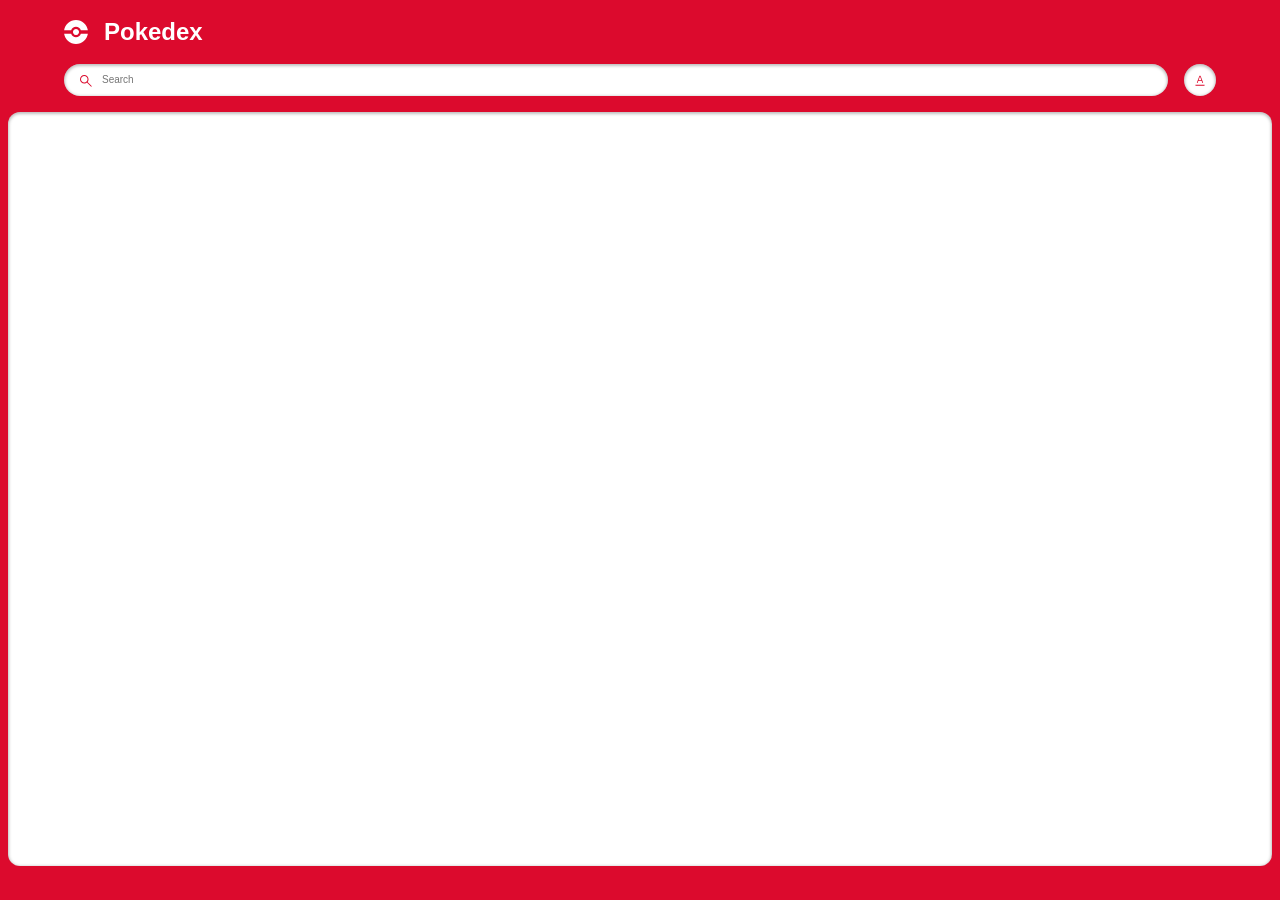
<file: index.html>
<!DOCTYPE html>
<html lang="en">

<head>
    <meta charset="UTF-8">
    <meta name="viewport" content="width=device-width, initial-scale=1.0">
    <title>Document</title>
    <script src="./pokemon.js" defer></script>
    <script src="./search.js" defer></script>
    <link rel="stylesheet" href="./style.css">
</head>

<body>

    <main class="main">
        <header class="header home">

            <div class="container">
                <div class="logo-wrapper">
                    <img src="./assets/pokeball.svg" alt="pokeball">
                    <h1>Pokedex</h1>
                </div>
                <div class="search-wrapper">
                    <div class="search-wrap">
                        <img src="./assets/search.svg" alt="search icon" class="search-icon">
                        <input type="text" placeholder="Search" id="search-input" class="search-input body3-fonts">
                        <img src="./assets/cross.svg" alt="cross icon" id="search-close-icon" class="search-close-icon">
                    </div>
                    <div class="sort-wrapper">
                        <div class="sort-wrap">
                            <img src="./assets/sorting.svg" alt="sorting" id="sort-icon" class="sort-icon">
                        </div>
                        <div class="filter-wrapper">
                            <p class="body2-fonts">Sort by:</p>
                            <div class="filter-wrap">
                                <div>
                                    <input type="radio" value="number" name="filters" id="number" checked>
                                    <label for="number" class="body3-fonts">Number</label>
                                </div>
                                <div>
                                    <input type="radio" value="name" name="filters" id="name">
                                    <label for="name" class="body3-fonts">Name</label>
                                </div>
                                <div>
                                    <input type="checkbox" value="favorites" name="filters" id="favorites">
                                    <label for="favorites" class="body3-fonts">Favorites</label>
                                </div>
                            </div>
                        </div>
                    </div>
                </div>
            </div>

        </header>

        <section class="pokemon-list">
            <div class="container">
                <div class="list-wrapper">

                </div>
            </div>
            <div id="not-found-message"> Pokemon not found</div>
        </section>
    </main>

</body>

</html>
</file>
<file: style.css>
:root {
  --identity-primary: #dc0a2d;

  --grayscale-dark: #212121;
  --grayscale-medium: #666666;
  --grayscale-light: #e0e0e0;
  --grayscale-background: #efefef;
  --grayscale-white: #ffffff;

  --headline-font-size: 24px;
  --body1-font-size: 14px;
  --body2-font-size: 12px;
  --body3-font-size: 10px;
  --subtitle1-font-size: 14px;
  --subtitle2-font-size: 12px;
  --subtitle3-font-size: 10px;
  --caption-font-size: 8px;

  --headline-line-height: 32px;
  --common-line-height: 16px;
  --caption-line-height: 12px;

  --font-weight-regular: 400;
  --font-weight-bold: 700;

  --drop-shadow: 0px 1px 3px 1px rgba(0, 0, 0, 0.2);
  --drop-shadow-hover: 0px 3px 12px 3px rgba(0, 0, 0, 0.2);
  --drop-shadow-inner: 0px 1px 3px 1px rgba(0, 0, 0, 0.25) inset;
}

h2,
h3,
h4,
.body1-fonts,
.body2-fonts,
.body3-fonts {
  line-height: var(--common-line-height);
}

h1 {
  font-size: var(--headline-font-size);
  line-height: var(--headline-line-height);
}

h2 {
  font-size: var(--subtitle1-font-size);
}

h3 {
  font-size: var(--subtitle2-font-size);
}

h4 {
  font-size: var(--subtitle3-font-size);
}

.body1-fonts {
  font-size: var(--body1-font-size);
}

.body2-fonts {
  font-size: var(--body2-font-size);
}

.body3-fonts {
  font-size: var(--body3-font-size);
}

.caption-fonts {
  font-size: var(--caption-font-size);
  line-height: var(--caption-line-height);
}

input:focus-visible {
  outline: 0;
}

.featured-img a.arrow.hidden {
  display: none;
}

body {
  margin: 0;
  height: 100vh;
  width: 100vw;
  box-sizing: border-box;
  font-family: "Poppins", sans-serif;
}

.main {
  margin: 0;
  padding: 0;
  background-color: var(--identity-primary);
  height: 100vh;
  width: 100vw;
  display: flex;
  flex-direction: column;
  align-items: center;
  gap: 1rem;
}

.header.home {
  width: 90%;
}

.container {
  width: 100%;
  margin: 0;
}

.logo-wrapper {
  display: flex;
  align-items: center;
}

.logo-wrapper > h1 {
  color: var(--grayscale-white);
}

.logo-wrapper > img {
  margin-right: 16px;
}

.search-wrapper,
.search-wrap {
  display: flex;
  align-items: center;
  width: 100%;
  gap: 16px;
}

.search-wrap {
  position: relative;
  background-color: var(--grayscale-white);
  border-radius: 16px;
  box-shadow: var(--drop-shadow-inner);
  height: 32px;
  gap: 8px;
}

.search-icon {
  margin-left: 16px;
}

.search-wrap svg path {
  fill: var(--identity-primary);
}

.search-wrap > input {
  width: 60%;
  border: none;
}

.sort-wrapper {
  position: relative;
}

.sort-wrap {
  background-color: var(--grayscale-white);
  border-radius: 100%;
  min-width: 2rem;
  min-height: 2rem;
  box-shadow: var(--drop-shadow-inner);
  display: flex;
  align-items: center;
  justify-content: center;
  position: relative;
}

.search-close-icon {
  position: absolute;
  right: 1rem;
  display: none;
  cursor: pointer;
}

.search-close-icon-visible {
  display: block;
}

.filter-wrapper {
  position: absolute;
  background: var(--identity-primary);
  border: 4px solid var(--identity-primary);
  border-top: 0;
  border-radius: 12px;
  padding: 0px 4px 4px 4px;
  right: 0px;
  box-shadow: var(--drop-shadow-hover);
  min-width: 113px;
  top: 40px;
  display: none;
  z-index: 5000;
}

.filter-wrapper-open {
  display: block;
}

.filter-wrapper-overlay .main::before {
  background-color: rgba(0, 0, 0, 0.4);
  width: 100%;
  height: 100%;
  position: absolute;
  left: 0;
  right: 0;
  top: 0;
  bottom: 0;
  z-index: 2;
}

.filter-wrapper > .body2-fonts {
  color: var(--grayscale-white);
  font-weight: var(--font-weight-bold);
  padding: 16px 20px;
}

.filter-wrap {
  background-color: var(--grayscale-white);
  box-shadow: var(--drop-shadow-inner);
  padding: 16px 20px;
  border-radius: 8px;
}

.filter-wrap > div {
  display: flex;
  align-items: center;
  gap: 8px;
  margin-bottom: 16px;
}

.filter-wrap > div:last-child {
  margin-bottom: 0px;
}

.filter-wrap input {
  accent-color: var(--identity-primary);
}

.pokemon-list {
  background-color: var(--grayscale-white);
  box-shadow: var(--drop-shadow-inner);
  border-radius: 0.75rem;
  min-height: calc(85.5% - 1rem);
  width: calc(100% - 1rem);
  max-height: 100px;
  overflow-y: auto;
}

.list-wrapper {
  margin: 1rem 0;
  display: flex;
  align-items: center;
  justify-content: center;
  flex-wrap: wrap;
  gap: 0.75rem;
}

.list-item {
  position: relative;
  border-radius: 8px;
  box-shadow: var(--drop-shadow);
  background-color: var(--grayscale-white);
  width: 8.85rem;
  height: 8.85rem;
  text-align: center;
  text-decoration: none;
  cursor: pointer;
}

.list-item .number-wrap {
  min-height: 16px;
  text-align: right;
  padding: 0 8px;
  color: var(--grayscale-medium);
}

.list-item .name-wrap {
  border-radius: 7px;
  background-color: var(--grayscale-background);
  padding: 24px 8px 4px 8px;
  color: var(--grayscale-dark);
  margin-top: -18px;
}

.list-item .img-wrap {
  width: 72px;
  height: 72px;
  margin: auto;
}

.list-item .img-wrap img {
  width: 100%;
  height: 100%;
}

/* detail page */

.detail-main .header {
  padding: 20px 20px 24px 20px;
  position: relative;
  z-index: 2;
}

.detail-main .header-wrapper {
  display: flex;
  align-items: center;
  justify-content: space-between;
  column-gap: 15px;
}

.detail-main .header-wrap {
  display: flex;
  align-items: center;
  column-gap: 8px;
}

.detail-main .back-btn-wrap {
  max-height: 32px;
}

.detail-main .back-btn-wrap path,
.detail-main .header-wrapper p,
.detail-main .header-wrapper h1 {
  fill: var(--grayscale-white);
  color: var(--grayscale-white);
}

.detail-main .pokemon-id-wrap p {
  font-weight: var(--font-weight-bold);
}

.detail-img-wrapper {
  width: 200px;
  height: 200px;
  margin: auto;
  position: relative;
  z-index: 3;
}

.detail-img-wrapper img {
  width: 100%;
  height: 100%;
}

.detail-card-detail-wrapper {
  border-radius: 8px;
  background-color: var(--grayscale-white);
  box-shadow: var(--drop-shadow-inner);
  padding: 56px 20px 20px 20px;
  margin-top: -50px;
  display: flex;
  flex-direction: column;
  position: relative;
  z-index: 2;
}

.power-wrapper {
  display: flex;
  justify-content: center;
  align-items: center;
  flex-wrap: wrap;
  gap: 16px;
}

.power-wrapper > p {
  border-radius: 10px;
  padding: 2px 8px;
  font-weight: var(--font-weight-bold);
  color: var(--grayscale-white);
  text-transform: capitalize;
  background-color: #74cb48;
}

.pokemon-detail.move p {
  text-transform: capitalize;
  word-break: break-all;
}

.list-item .name-wrap p {
  text-transform: capitalize;
}

.detail-card-detail-wrapper .about-text {
  font-weight: var(--font-weight-bold);
  text-align: center;
}

.pokemon-detail-wrapper {
  display: flex;
  align-items: flex-end;
}

.pokemon-detail-wrapper .pokemon-detail-wrap {
  flex: 1;
  text-align: center;
  position: relative;
}

.pokemon-detail-wrap:before {
  content: "";
  background-color: var(--grayscale-light);
  width: 1px;
  height: 100%;
  position: absolute;
  right: 0;
  top: 0;
  bottom: 0;
  margin: auto;
}

.pokemon-detail-wrap:last-child::before {
  display: none;
}

.pokemon-detail {
  display: flex;
  justify-content: center;
  align-items: center;
  padding: 8px 20px;
  gap: 8px;
}

.pokemon-detail-wrapper {
  min-height: 76px;
}

.pokemon-detail.move {
  flex-direction: column;
  gap: 0;
  align-items: center;
  padding: 8px 5px;
}

.pokemon-detail-wrap > .caption-fonts {
  color: var(--grayscale-medium);
}

.pokemon-detail-wrap .straighten {
  transform: rotate(90deg);
}

.detail-card-detail-wrapper .pokemon-description {
  color: var(--grayscale-dark);
  text-align: center;
}

.stats-wrap {
  display: flex;
  align-items: center;
}

.stats-wrap p {
  color: var(--grayscale-dark);
  margin-right: 8px;
  min-width: 19px;
}

.stats-wrap p.stats {
  text-align: right;
  padding-right: 8px;
  min-width: 35px;
  border-right: 1px solid var(--grayscale-light);
  font-weight: var(--font-weight-bold);
}

.stats-wrap .progress-bar {
  flex: 1;
  border-radius: 4px;
  height: 4px;
}

.stats-wrap .progress-bar::-webkit-progress-bar {
  border-radius: 4px;
}

.stats-wrap .progress-bar::-webkit-progress-value {
  border-radius: 4px;
}

.detail-bg {
  position: absolute;
  z-index: 1;
  right: 8px;
  top: 8px;
  opacity: 0.1;
}

.detail-bg path {
  fill: var(--grayscale-white);
}

div#not-found-message {
  display: none;
  position: absolute;
  left: 50%;
  top: 50%;
  transform: translate(-50%, -50%);
  font-size: 20px;
  font-weight: 600;
}

.arrow img {
  -webkit-filter: brightness(0) grayscale(1) invert(1);
  filter: brightness(0) grayscale(1) invert(1);
  width: 28px;
}

.featured-img {
  position: relative;
}

.featured-img a.arrow {
  display: inline-block;
  position: absolute;
  top: 50%;
  transform: translateY(-50%);
  z-index: 999;
}

.featured-img a.arrow.left-arrow {
  left: -2rem;
}

.featured-img a.arrow.right-arrow {
  right: -2rem;
}

.detail-main.main {
  height: max-content;
  border-color: transparent;
  background-color: transparent;
}

.favorite-container input {
  position: absolute;
  opacity: 0;
  cursor: pointer;
  height: 0;
  width: 0;
}
.favorite-container {
  display: block;
  cursor: pointer;
  user-select: none;
  background-color: rgba(254, 196, 180, 0.5);
  border-radius: 5px;
  position: absolute;
    top: 8px;
    left: 8px;
    z-index: 10; 

}
.favorite-container svg {
  position: relative;
  top: 0;
  left: 0;
  height: 50px;
  width: 50px;
  transition: all 0.3s;
  fill: #666;
}
.favorite-container svg:hover {
  transform: scale(1.1);
}
.favorite-container input:checked ~ svg {
  fill: #E3474F;
}

.list-item .favorite-container {
    position: absolute;
    top: 8px;
    left: 8px;
    z-index: 10; 
}

.list-item .favorite-container svg {
    height: 24px;
    width: 24px;
    margin-top: 2px;
}
</file>
